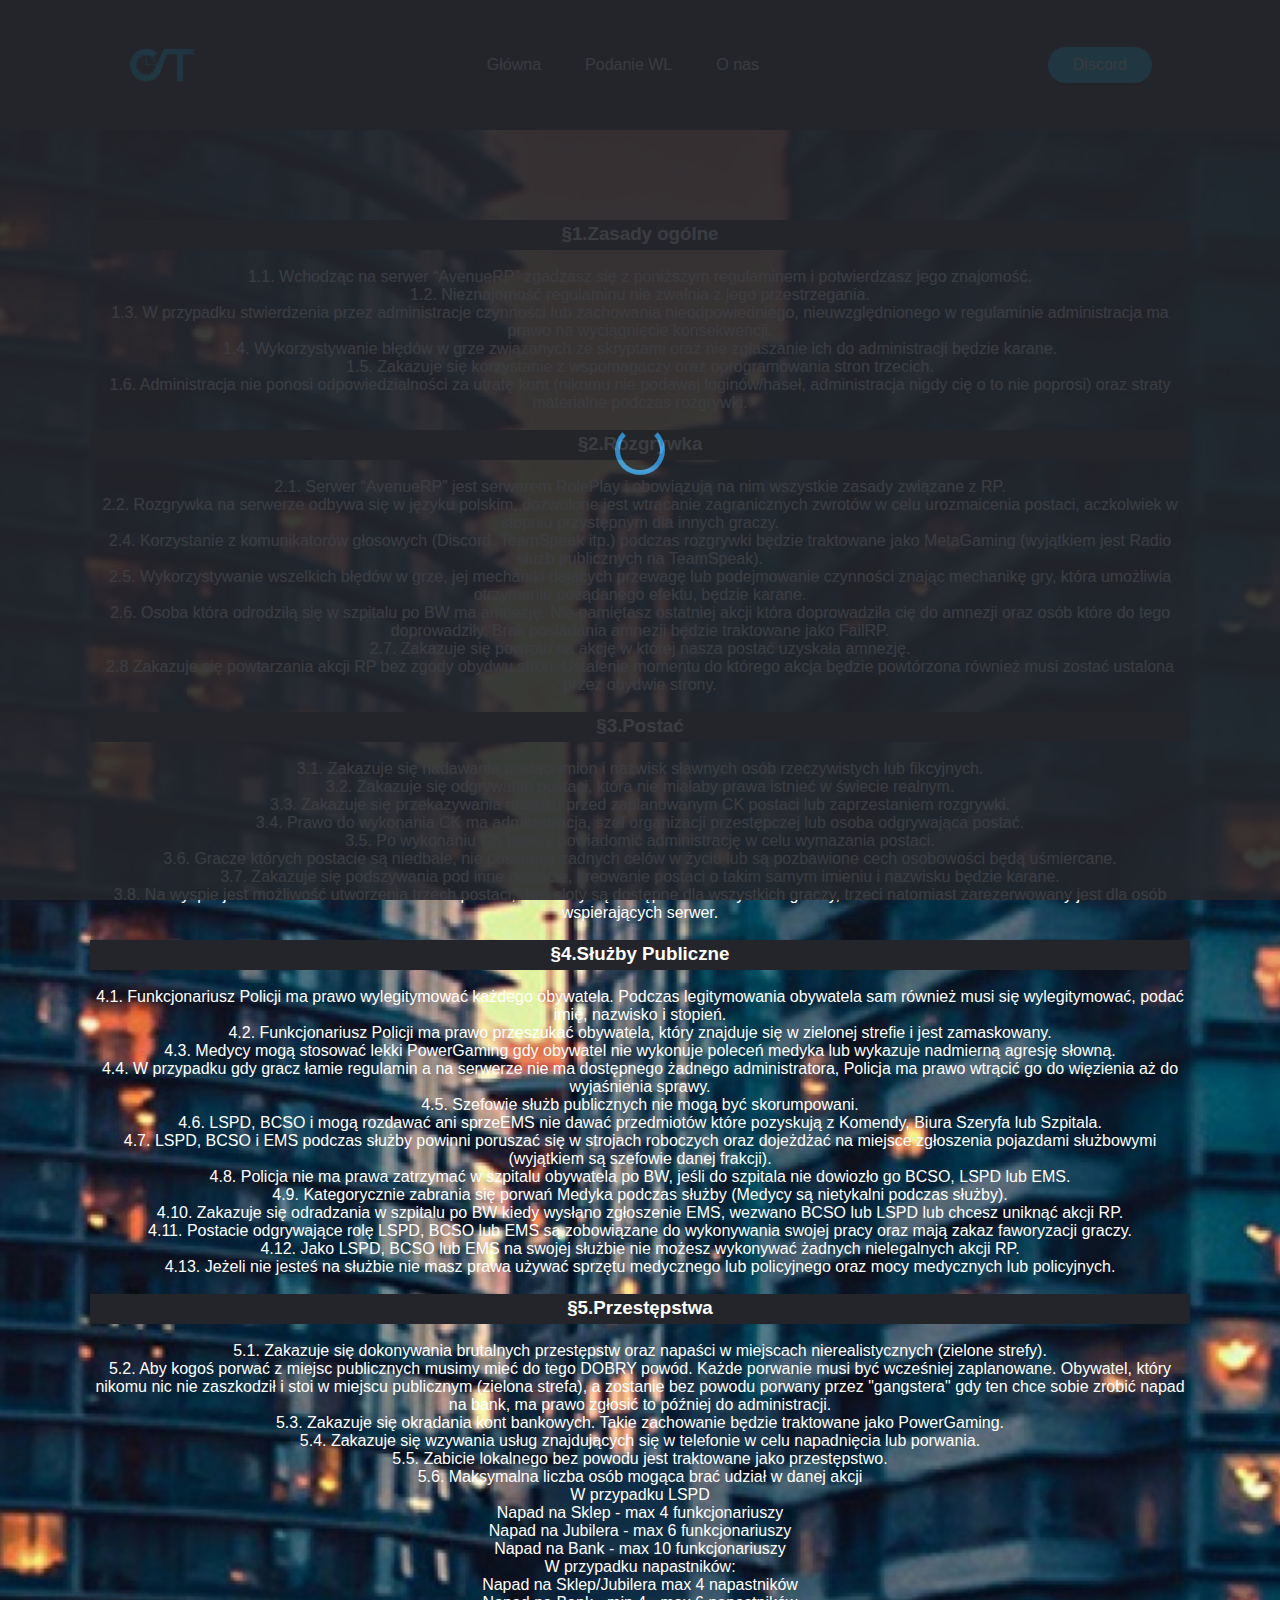
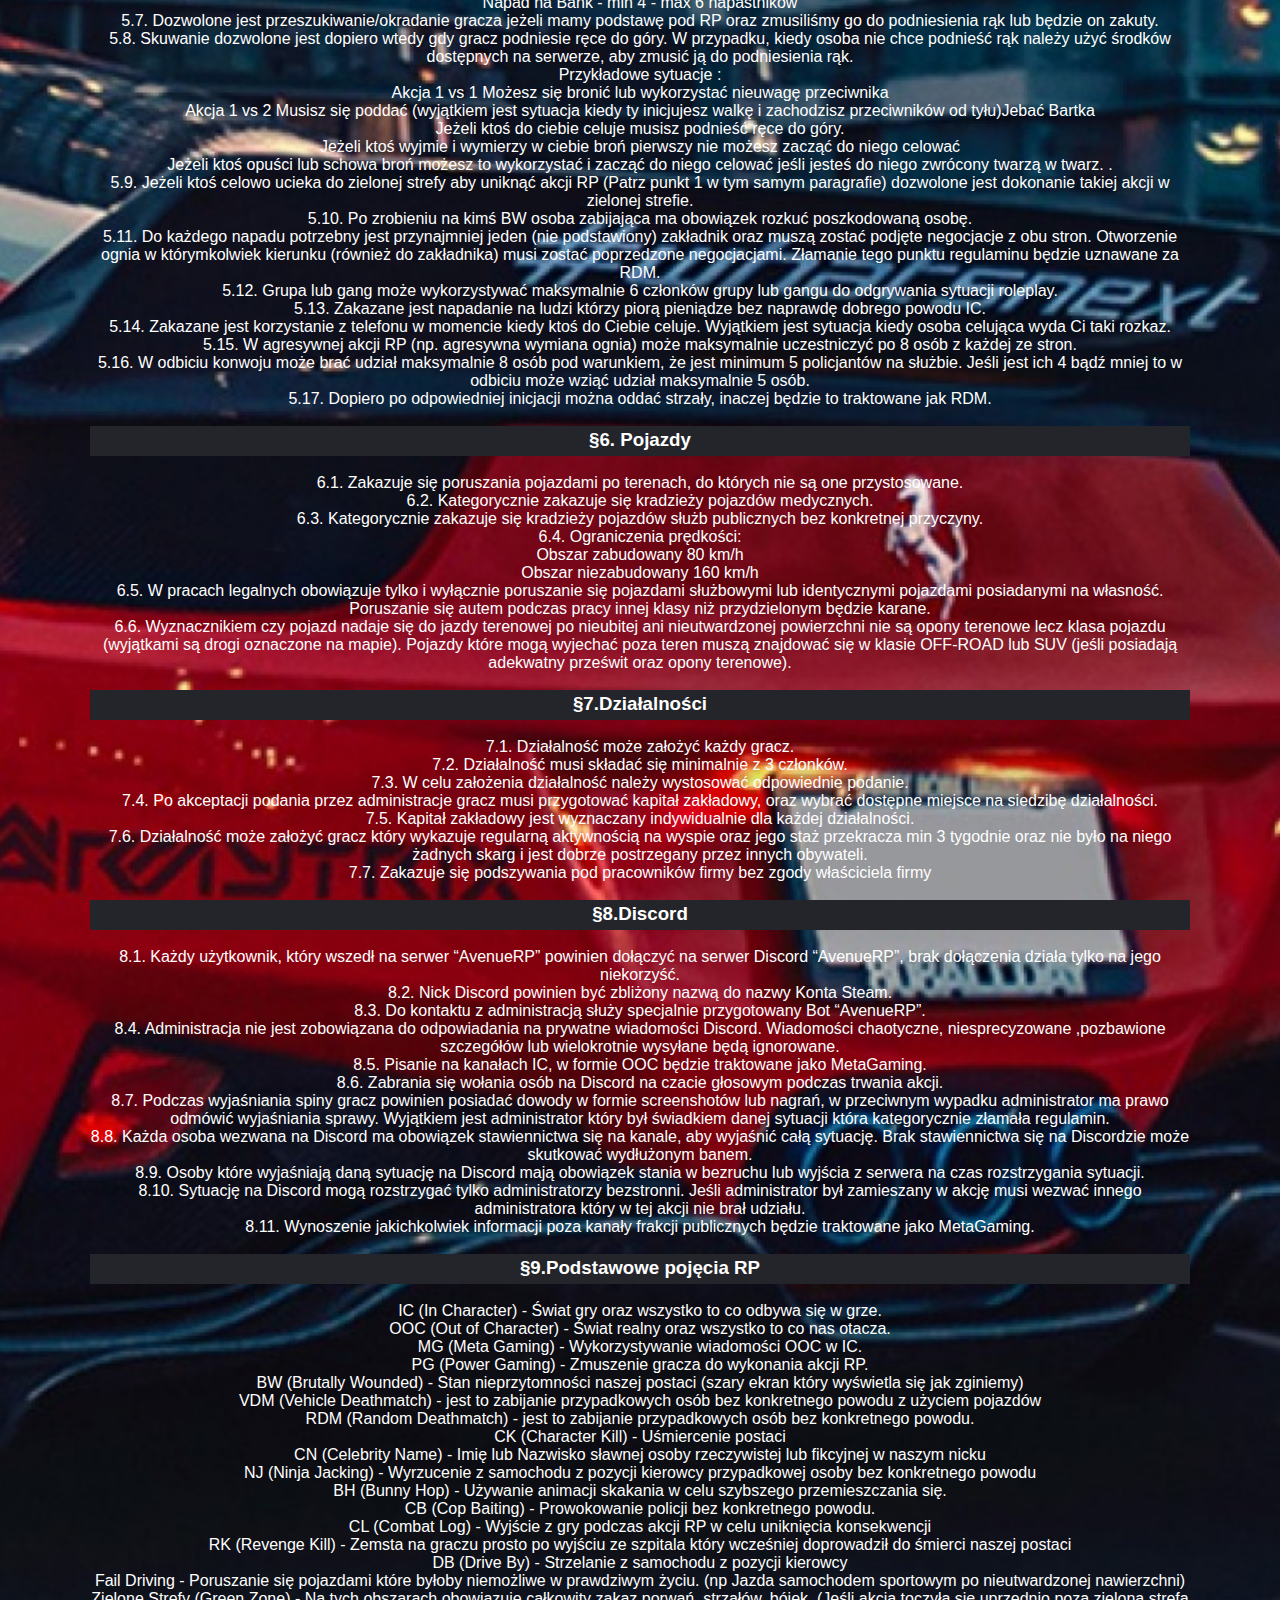
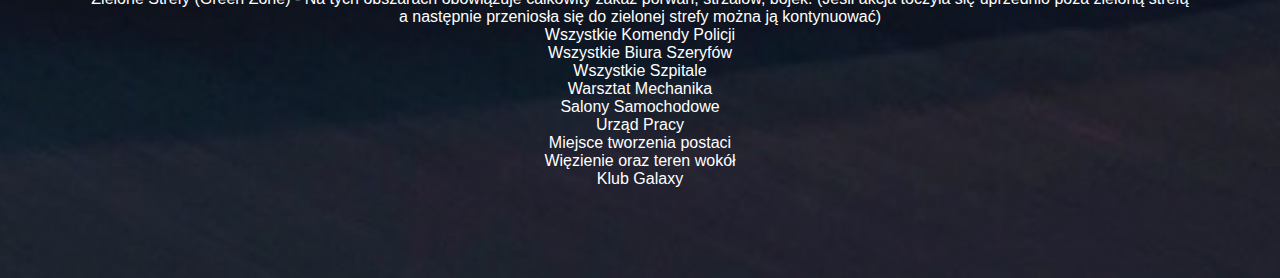
<file: public/regulamin.html>
<!DOCTYPE html>
    <head>
        <script src="https://ajax.googleapis.com/ajax/libs/jquery/3.5.1/jquery.min.js"></script>
        <meta charset="utf-8">
        <meta http-equiv="X-UA-Compatible" content="IE=edge">
        <link rel="icon" type="image/x-icon" href="../images/logo.ico" /><title>OtherTimeRP</title>
        <meta name="description" content="">
        <meta name="viewport" content="width=device-width, initial-scale=1">
        <link rel="stylesheet" href="style.css">
    </head>
    <body>
        <div class="loader-container">
            <div class="loader"></div>
        </div>

        <header>
            <img class="logo" src="../images/logo.svg" alt="logo">
            <nav>
                <ul class="nav__links">
                    <li><a href="home.html">Główna</a></li>
                    <li><a href="#">Podanie WL</a></li>
                    <li><a href="#">O nas</a></li>
                </ul>
            </nav>
            <a class="cta" href="https://discord.gg/vJzbGxv"><button>Discord</button></a>
        </header>

        <main>
            <h3>§1.Zasady ogólne</h3>
            </br>1.1. Wchodząc na serwer “AvenueRP” zgadzasz się z poniższym regulaminem i potwierdzasz jego znajomość.
            </br>1.2. Nieznajomość regulaminu nie zwalnia z jego przestrzegania.
            </br>1.3. W przypadku stwierdzenia przez administracje czynności lub zachowania nieodpowiedniego, nieuwzględnionego w regulaminie administracja ma prawo na wyciągnięcie konsekwencji.
            </br>1.4. Wykorzystywanie błędów w grze związanych ze skryptami oraz nie zgłaszanie ich do administracji będzie karane.
            </br>1.5. Zakazuje się korzystanie z wspomagaczy oraz oprogramowania stron trzecich.
            </br>1.6. Administracja nie ponosi odpowiedzialności za utratę kont (nikomu nie podawaj loginów/haseł, administracja nigdy cię o to nie poprosi) oraz straty materialne podczas rozgrywki.
            </br>
            </br><h3>§2.Rozgrywka</h3>
            </br>2.1. Serwer “AvenueRP” jest serwerem RolePlay i obowiązują na nim wszystkie zasady związane z RP.
            </br>2.2. Rozgrywka na serwerze odbywa się w języku polskim, dozwolone jest wtrącanie zagranicznych zwrotów w celu urozmaicenia postaci, aczkolwiek w stopniu przystępnym dla innych graczy.
            </br>2.4. Korzystanie z komunikatorów głosowych (Discord. TeamSpeak itp.) podczas rozgrywki będzie traktowane jako MetaGaming (wyjątkiem jest Radio służb publicznych na TeamSpeak).
            </br>2.5. Wykorzystywanie wszelkich błędów w grze, jej mechaniki dających przewagę lub podejmowanie czynności znając mechanikę gry, która umożliwia otrzymanie pożądanego efektu, będzie karane.
            </br>2.6. Osoba która odrodziłą się w szpitalu po BW ma amnezję. Nie pamiętasz ostatniej akcji która doprowadziła cię do amnezji oraz osób które do tego doprowadziły. Brak posiadania amnezji będzie traktowane jako FailRP.
            </br>2.7. Zakazuje się powrotu na akcję w której nasza postać uzyskała amnezję.
            </br>2.8  Zakazuje się powtarzania akcji RP bez zgody obydwu stron. Ustalenie momentu do którego akcja będzie powtórzona również musi zostać ustalona przez obydwie strony.
            </br>
            </br><h3>§3.Postać</h3>
            </br>3.1. Zakazuje się nadawania postaci imion i nazwisk sławnych osób rzeczywistych lub fikcyjnych.
            </br>3.2. Zakazuje się odgrywania postaci, która nie miałaby prawa istnieć w świecie realnym.
            </br>3.3. Zakazuje się przekazywania majątku przed zaplanowanym CK postaci lub zaprzestaniem rozgrywki.
            </br>3.4. Prawo do wykonania CK ma administracja, szef organizacji przestępczej lub osoba odgrywająca postać.
            </br>3.5. Po wykonaniu CK należy powiadomić administrację w celu wymazania postaci.
            </br>3.6. Gracze których postacie są niedbałe, nie posiadają żadnych celów w życiu lub są pozbawione cech osobowości będą uśmiercane.
            </br>3.7. Zakazuje się podszywania pod inne postacie, kreowanie postaci o takim samym imieniu i nazwisku będzie karane.
            </br>3.8. Na wyspie jest możliwość utworzenia trzech postaci, dwa sloty są dostępne dla wszystkich graczy, trzeci natomiast zarezerwowany jest dla osób wspierających serwer.
            </br>
            </br><h3>§4.Służby Publiczne</h3>
            </br>4.1. Funkcjonariusz Policji ma prawo wylegitymować każdego obywatela. Podczas legitymowania obywatela sam również musi się wylegitymować, podać imię, nazwisko i stopień. 
            </br>4.2. Funkcjonariusz Policji ma prawo przeszukać obywatela, który znajduje się w zielonej strefie i jest zamaskowany.
            </br>4.3. Medycy mogą stosować lekki PowerGaming gdy obywatel nie wykonuje poleceń medyka lub wykazuje nadmierną agresję słowną.
            </br>4.4. W przypadku gdy gracz łamie regulamin a na serwerze  nie ma dostępnego żadnego administratora, Policja ma prawo wtrącić go do więzienia aż do wyjaśnienia sprawy.
            </br>4.5. Szefowie służb publicznych nie mogą być skorumpowani.
            </br>4.6. LSPD, BCSO i mogą rozdawać ani sprzeEMS nie dawać przedmiotów które pozyskują z Komendy, Biura Szeryfa lub Szpitala.
            </br>4.7. LSPD, BCSO i EMS podczas służby powinni poruszać się w strojach roboczych oraz dojeżdżać na miejsce zgłoszenia pojazdami służbowymi (wyjątkiem są szefowie danej frakcji).
            </br>4.8. Policja nie ma prawa zatrzymać w szpitalu obywatela po BW, jeśli do szpitala nie dowiozło go BCSO, LSPD lub EMS.
            </br>4.9. Kategorycznie zabrania się porwań Medyka podczas służby (Medycy są nietykalni podczas służby).
            </br>4.10. Zakazuje się odradzania w szpitalu po BW kiedy wysłano zgłoszenie EMS, wezwano BCSO lub LSPD lub chcesz uniknąć akcji RP.
            </br>4.11. Postacie odgrywające rolę LSPD, BCSO lub EMS są zobowiązane do wykonywania swojej pracy oraz mają zakaz faworyzacji graczy. 
            </br>4.12. Jako LSPD, BCSO lub EMS na swojej służbie nie możesz wykonywać żadnych nielegalnych akcji RP.
            </br>4.13. Jeżeli nie jesteś na służbie nie masz prawa używać sprzętu medycznego lub policyjnego oraz mocy medycznych lub policyjnych.
            </br>
            </br><h3>§5.Przestępstwa</h3>
            </br>5.1. Zakazuje się dokonywania brutalnych przestępstw oraz napaści w miejscach nierealistycznych (zielone strefy).
            </br>5.2. Aby kogoś porwać z miejsc publicznych musimy mieć do tego DOBRY powód. Każde porwanie musi być wcześniej zaplanowane. Obywatel, który nikomu nic nie zaszkodził i stoi w miejscu publicznym (zielona strefa), a zostanie bez powodu porwany przez "gangstera" gdy ten chce sobie zrobić napad na bank, ma prawo zgłosić to później do administracji.
            </br>5.3. Zakazuje się okradania kont bankowych. Takie zachowanie będzie traktowane jako PowerGaming.
            </br>5.4. Zakazuje się wzywania usług znajdujących się w telefonie w celu napadnięcia lub porwania.
            </br>5.5. Zabicie lokalnego bez powodu jest traktowane jako przestępstwo.
            </br>5.6. Maksymalna liczba osób mogąca brać udział w danej akcji
            </br>       W przypadku LSPD
            </br>       Napad na Sklep - max 4 funkcjonariuszy
            </br>       Napad na Jubilera - max 6 funkcjonariuszy
            </br>       Napad na Bank - max 10 funkcjonariuszy
            </br>       W przypadku napastników:
            </br>       Napad na Sklep/Jubilera  max 4 napastników
            </br>       Napad na Bank - min 4 - max 6 napastników
            </br>5.7. Dozwolone jest przeszukiwanie/okradanie gracza jeżeli mamy podstawę pod RP oraz zmusiliśmy go do podniesienia rąk lub będzie on zakuty.
            </br>5.8. Skuwanie dozwolone jest dopiero wtedy gdy gracz podniesie ręce do góry. W przypadku, kiedy osoba nie chce podnieść rąk należy użyć środków dostępnych na serwerze, aby zmusić ją do podniesienia rąk.
            </br>       Przykładowe sytuacje : 
            </br>       Akcja 1 vs 1 Możesz się bronić lub wykorzystać nieuwagę przeciwnika
            </br>       Akcja 1 vs 2 Musisz się poddać (wyjątkiem jest sytuacja kiedy ty inicjujesz walkę i zachodzisz przeciwników od tyłu)Jebać Bartka
            </br>       Jeżeli ktoś do ciebie celuje musisz podnieść ręce do góry. 
            </br>       Jeżeli ktoś wyjmie i wymierzy w ciebie broń pierwszy nie możesz zacząć do niego celować
            </br>       Jeżeli ktoś opuści lub schowa broń możesz to wykorzystać i zacząć do niego celować jeśli jesteś do niego zwrócony twarzą w twarz. .
            </br>5.9. Jeżeli ktoś celowo ucieka do zielonej strefy aby uniknąć akcji RP (Patrz punkt 1 w tym samym paragrafie) dozwolone jest dokonanie takiej akcji w zielonej strefie.
            </br>5.10. Po zrobieniu na kimś BW osoba zabijająca ma obowiązek rozkuć poszkodowaną osobę.
            </br>5.11. Do każdego napadu potrzebny jest przynajmniej jeden (nie podstawiony) zakładnik oraz muszą zostać podjęte negocjacje z obu stron. Otworzenie ognia w którymkolwiek kierunku (również do zakładnika) musi zostać poprzedzone negocjacjami. Złamanie tego punktu regulaminu będzie uznawane za RDM.
            </br>5.12. Grupa lub gang może wykorzystywać maksymalnie 6 członków grupy lub gangu do odgrywania sytuacji roleplay.
            </br>5.13. Zakazane jest napadanie na ludzi którzy piorą pieniądze bez naprawdę dobrego powodu IC.
            </br>5.14. Zakazane jest korzystanie z telefonu w momencie kiedy ktoś do Ciebie celuje. Wyjątkiem jest sytuacja kiedy osoba celująca wyda Ci taki rozkaz.
            </br>5.15. W agresywnej akcji RP (np. agresywna wymiana ognia) może maksymalnie uczestniczyć po 8 osób z każdej ze stron.
            </br>5.16. W odbiciu konwoju może brać udział maksymalnie 8 osób pod warunkiem, że jest minimum 5 policjantów na służbie. Jeśli jest ich 4 bądź mniej to w odbiciu może wziąć udział maksymalnie 5 osób.
            </br>5.17. Dopiero po odpowiedniej inicjacji można oddać strzały, inaczej będzie to traktowane jak RDM.
            </br>
            </br><h3>§6. Pojazdy</h3>
            </br>6.1. Zakazuje się poruszania pojazdami po terenach, do których nie są one przystosowane.
            </br>6.2. Kategorycznie zakazuje się kradzieży pojazdów medycznych.
            </br>6.3. Kategorycznie zakazuje się kradzieży pojazdów służb publicznych bez konkretnej przyczyny.
            </br>6.4. Ograniczenia prędkości:
            </br>       Obszar zabudowany 	     80 km/h
            </br>       Obszar niezabudowany  160 km/h
            </br>6.5. W pracach legalnych obowiązuje tylko i wyłącznie poruszanie się pojazdami służbowymi lub identycznymi pojazdami posiadanymi na własność. Poruszanie się autem podczas pracy innej klasy niż przydzielonym będzie karane.
            </br>6.6. Wyznacznikiem czy pojazd nadaje się do jazdy terenowej po nieubitej ani nieutwardzonej powierzchni nie są opony terenowe lecz klasa pojazdu (wyjątkami są drogi oznaczone na mapie). Pojazdy które mogą wyjechać poza teren muszą znajdować się w klasie OFF-ROAD lub SUV (jeśli posiadają adekwatny prześwit oraz opony terenowe).
            </br>
            </br><h3>§7.Działalności</h3>
            </br>7.1. Działalność może założyć każdy gracz.
            </br>7.2. Działalność musi składać się minimalnie z 3 członków. 
            </br>7.3. W celu założenia działalność należy wystosować odpowiednie podanie.
            </br>7.4. Po akceptacji podania przez administracje gracz musi przygotować kapitał zakładowy, oraz wybrać dostępne miejsce na siedzibę działalności.
            </br>7.5. Kapitał zakładowy jest wyznaczany indywidualnie dla każdej działalności. 
            </br>7.6. Działalność może założyć gracz który wykazuje regularną aktywnością na wyspie oraz jego staż przekracza min 3 tygodnie oraz nie było na niego żadnych skarg i jest dobrze postrzegany przez innych obywateli.
            </br>7.7. Zakazuje się podszywania pod pracowników firmy bez zgody właściciela firmy
            </br>
            </br><h3>§8.Discord</h3>
            </br>8.1. Każdy użytkownik, który wszedł na serwer “AvenueRP” powinien dołączyć na serwer Discord “AvenueRP”, brak dołączenia działa tylko na jego niekorzyść.
            </br>8.2. Nick Discord powinien być zbliżony nazwą do nazwy Konta Steam.
            </br>8.3. Do kontaktu z administracją służy specjalnie przygotowany Bot “AvenueRP”.
            </br>8.4. Administracja nie jest zobowiązana do odpowiadania na prywatne wiadomości Discord. Wiadomości chaotyczne, niesprecyzowane ,pozbawione szczegółów lub wielokrotnie wysyłane będą ignorowane.
            </br>8.5. Pisanie na kanałach IC, w formie OOC będzie traktowane jako MetaGaming.
            </br>8.6. Zabrania się wołania osób na Discord na czacie głosowym podczas trwania akcji. 
            </br>8.7. Podczas wyjaśniania spiny gracz powinien posiadać dowody w formie screenshotów lub nagrań, w przeciwnym wypadku administrator ma prawo odmówić wyjaśniania sprawy. Wyjątkiem jest administrator który był świadkiem danej sytuacji która kategorycznie złamała regulamin.
            </br>8.8. Każda osoba wezwana na Discord ma obowiązek stawiennictwa się na kanale, aby wyjaśnić całą sytuację. Brak stawiennictwa się na Discordzie może skutkować wydłużonym banem.
            </br>8.9. Osoby które wyjaśniają daną sytuację na Discord mają obowiązek stania w bezruchu lub wyjścia z serwera na czas rozstrzygania sytuacji.
            </br>8.10. Sytuację na Discord mogą rozstrzygać tylko administratorzy bezstronni. Jeśli administrator był zamieszany w akcję musi wezwać innego administratora który w tej akcji nie brał udziału.
            </br>8.11. Wynoszenie jakichkolwiek informacji poza kanały frakcji publicznych będzie traktowane jako MetaGaming.
            </br>
            </br><h3>§9.Podstawowe pojęcia RP</h3>
            </br>IC (In Character) - Świat gry oraz wszystko to co odbywa się w grze.
            </br>OOC (Out of Character) - Świat realny oraz wszystko to co nas otacza.
            </br>MG (Meta Gaming) - Wykorzystywanie wiadomości OOC w IC.
            </br>PG (Power Gaming) - Zmuszenie gracza do wykonania akcji RP.
            </br>BW (Brutally Wounded) - Stan nieprzytomności naszej postaci (szary ekran który wyświetla się jak zginiemy)
            </br>VDM (Vehicle Deathmatch) - jest to zabijanie przypadkowych osób bez konkretnego powodu z użyciem pojazdów 
            </br>RDM (Random Deathmatch) - jest to zabijanie przypadkowych osób bez konkretnego powodu.
            </br>CK (Character Kill) - Uśmiercenie postaci
            </br>CN (Celebrity Name) - Imię lub Nazwisko sławnej osoby rzeczywistej lub fikcyjnej w naszym nicku
            </br>NJ (Ninja Jacking) - Wyrzucenie z samochodu z pozycji kierowcy przypadkowej osoby bez konkretnego powodu
            </br>BH (Bunny Hop) - Używanie animacji skakania w celu szybszego przemieszczania się.
            </br>CB (Cop Baiting) - Prowokowanie policji bez konkretnego powodu.
            </br>CL (Combat Log) - Wyjście z gry podczas akcji RP w celu uniknięcia konsekwencji
            </br>RK (Revenge Kill) - Zemsta na graczu prosto po wyjściu ze szpitala który wcześniej doprowadził do śmierci naszej postaci
            </br>DB (Drive By) - Strzelanie z samochodu z pozycji kierowcy
            </br>Fail Driving - Poruszanie się pojazdami które byłoby niemożliwe w prawdziwym życiu. (np Jazda samochodem sportowym po nieutwardzonej nawierzchni)

            </br>Zielone Strefy (Green Zone) - Na tych obszarach obowiązuje całkowity zakaz porwań, strzałów, bójek. (Jeśli akcja toczyła się uprzednio poza zieloną strefą a następnie przeniosła się do zielonej strefy można ją kontynuować)
            </br>Wszystkie Komendy Policji
            </br>Wszystkie Biura Szeryfów
            </br>Wszystkie Szpitale
            </br>Warsztat Mechanika
            </br>Salony Samochodowe
            </br>Urząd Pracy
            </br>Miejsce tworzenia postaci
            </br>Więzienie oraz teren wokół
            </br>Klub Galaxy


        </main>

        <script>
            $(window).on("load",function(){
                $(".loader-container").fadeOut(4000);
            });
        </script>
    </body>
</html>
</file>
<file: public/style.css>
main {
    text-align: center;
    padding: 90px;
    color: white;
    font-family: 'Lato', sans-serif;
    background-image: url("../images/w-r.jpg");
    background-color: #cccccc;
    background-size: cover;
    background-position: center;
}

h3 {
    padding-top: 3px;
    padding-bottom: 5px;
}


img {
    width: 70px;
    height: 70px;
}

* {
    box-sizing: border-box;
    margin: 0;
    padding: 0;
    background-color: #24252A;
}

li, a, button {
    font-family: 'Lato', sans-serif;
    font-weight: 500;
    font-size: 16px;
    color: rgb(238, 238, 238);
    text-decoration: none;
}

header {
    display: flex;
    justify-content: space-between;
    align-items: center;
    padding: 30px 10%;
}

.logo {
    cursor: pointer;
}

.nav__links {
    list-style: none;
}

.nav__links li {
    display: inline-block;
    padding: 0px 20px;
}

.nav__links li a {
    transition: all 0.3s ease 0s;
}

.nav__links li a:hover {
    color: #01C4FC;
}

button {
    padding: 9px 25px;
    background-color: rgba(1, 196, 252, 1);
    border: none;
    border-radius: 50px;
    cursor: pointer;
    transition: all 0.3s ease 0s;
}

button:hover {
    background-color: rgba(1, 196, 252, 0.8);;
}

.loader-container{
    width: 100%;
    height: 100vh;
    background-color: #24252A;
    position: fixed;
    display: flex;
    align-items: center;
    justify-content: center;
}

.loader{
    width: 50px;
    height: 50px;
    border: 5px solid;
    color: #3498db;
    border-radius: 50%;
    border-top-color: transparent;
    animation: loader 1.2s linear infinite;
}

@keyframes loader{
    25%{
        color: #2ecc71;
    }
    50%{
        color: #f1c40f;
    }
    75%{
        color: #e74c3c;
    }
    to{
        transform: rotate(360deg);
    }
}
</file>
